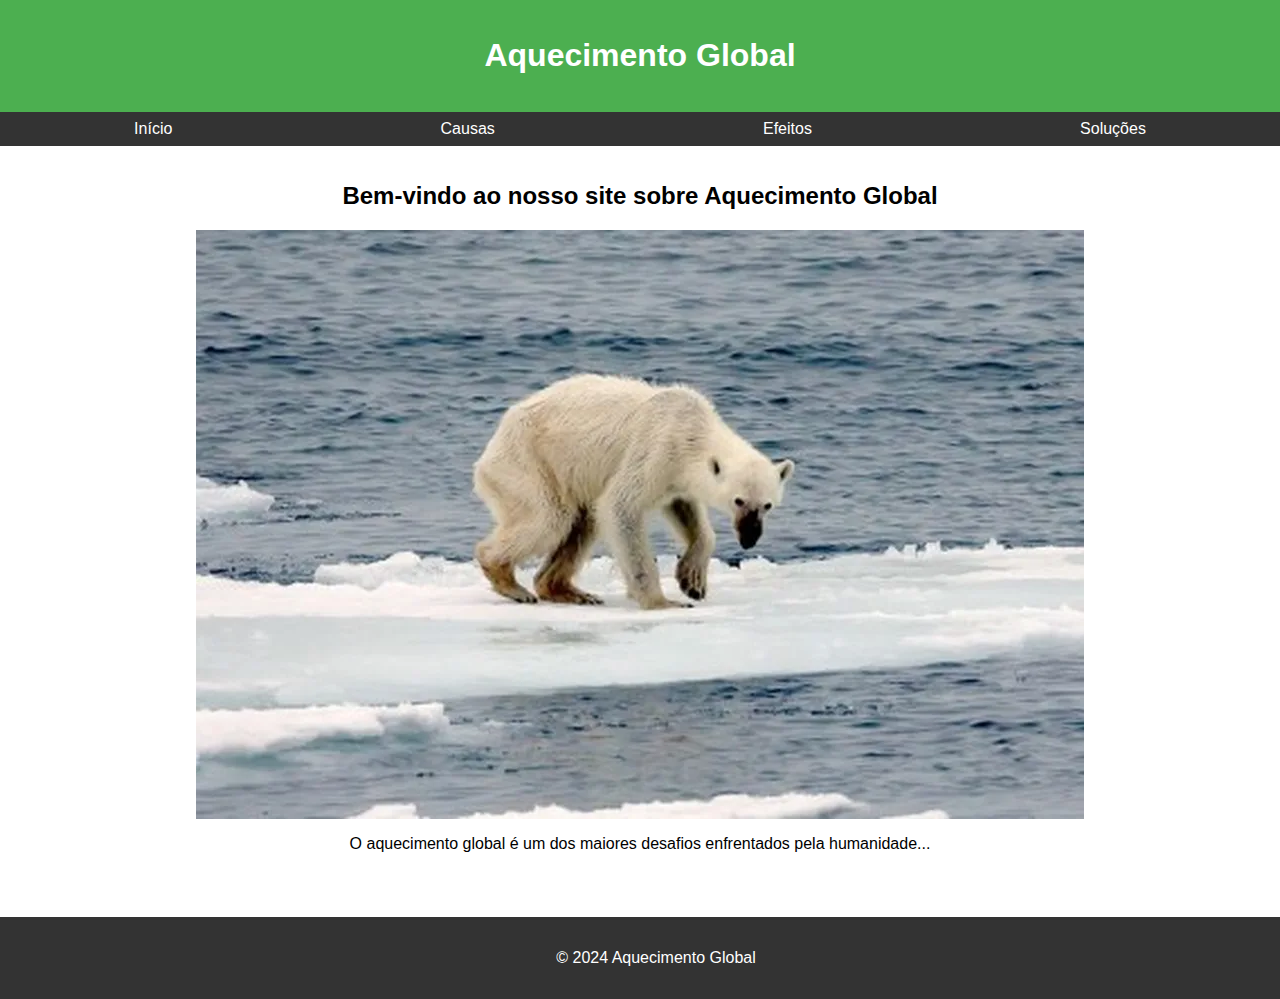
<file: index.html>
<!DOCTYPE html>
<html lang="pt-BR">
<head>
    <meta charset="UTF-8">
    <meta name="viewport" content="width=device-width, initial-scale=1.0">
    <title>Aquecimento Global</title>
    <link rel="stylesheet" href="css/style.css">
</head>
<body>
    <header>
        <h1>Aquecimento Global</h1>
    </header>
    <nav>
        <ul>
            <li><a href="index.html">Início</a></li>
            <li><a href="causas.html">Causas</a></li>
            <li><a href="efeitos.html">Efeitos</a></li>
            <li><a href="solucoes.html">Soluções</a></li>
        </ul>
    </nav>
    <main>
        <h2>Bem-vindo ao nosso site sobre Aquecimento Global</h2>
        <img class="imagem" src="images/ursopolar.webp" alt="Aquecimento Global">
        <p>O aquecimento global é um dos maiores desafios enfrentados pela humanidade...</p>
    </main>
    <footer>
        <p>&copy; 2024 Aquecimento Global</p>
    </footer>
</body>
</html>
</file>
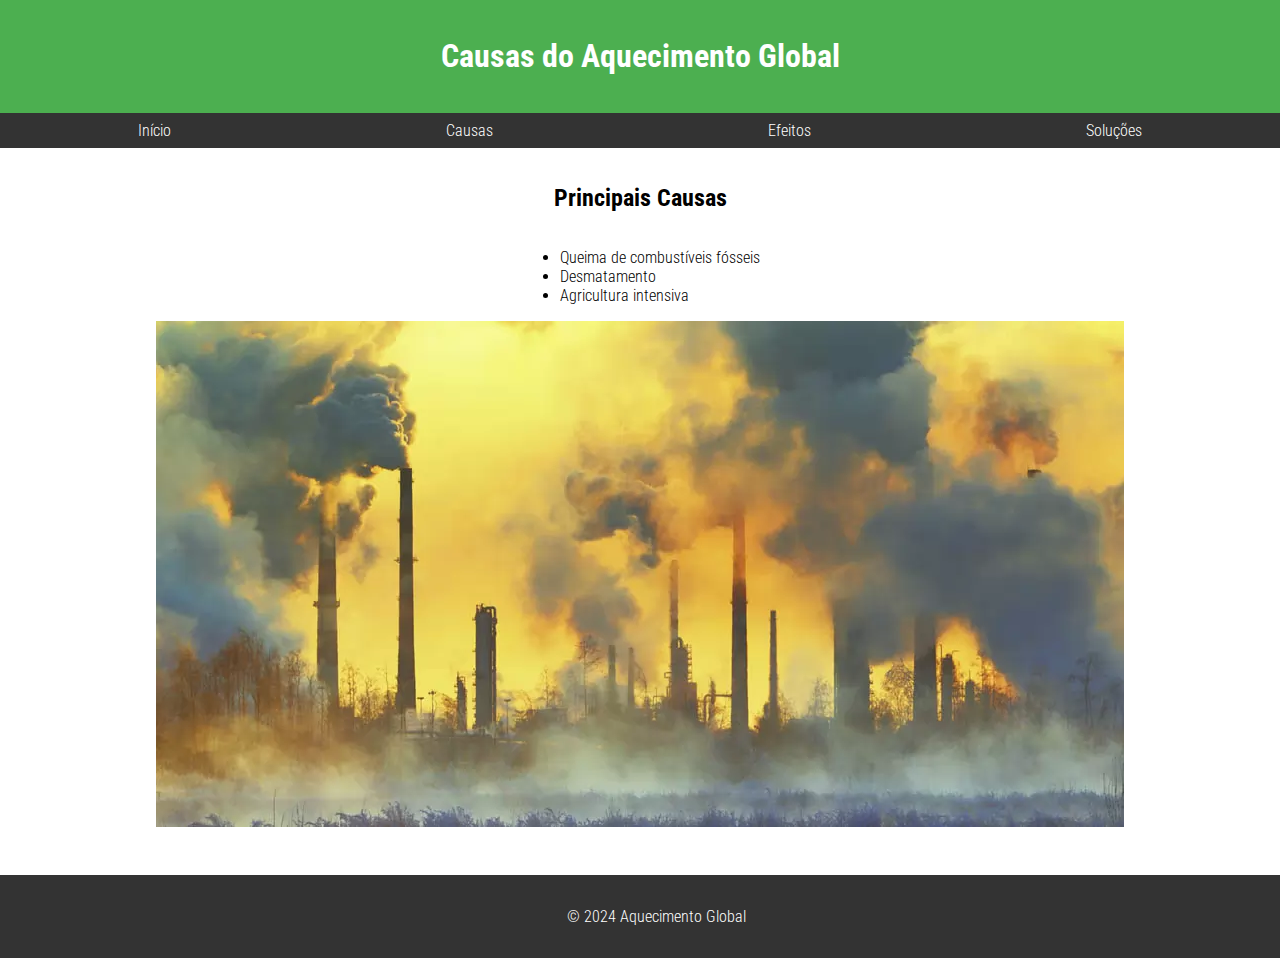
<file: causas.html>
<!DOCTYPE html>
<html lang="pt-BR">

<head>
    <meta charset="UTF-8">
    <meta name="viewport" content="width=device-width, initial-scale=1.0">
    <title>Causas do Aquecimento Global</title>
    <link rel="stylesheet" href="css/style.css">
    <link rel="preconnect" href="https://fonts.googleapis.com">
    <link rel="preconnect" href="https://fonts.gstatic.com" crossorigin>
    <link href="https://fonts.googleapis.com/css2?family=Roboto+Condensed:ital,wght@0,100..900;1,100..900&display=swap"
        rel="stylesheet">
</head>

<body>
    <header>
        <h1>Causas do Aquecimento Global</h1>
    </header>
    <nav>
        <ul>
            <li><a href="index.html">Início</a></li>
            <li><a href="causas.html">Causas</a></li>
            <li><a href="efeitos.html">Efeitos</a></li>
            <li><a href="solucoes.html">Soluções</a></li>
        </ul>
    </nav>
    <main>
        <h2>Principais Causas</h2>
        <ul>
            <li>Queima de combustíveis fósseis</li>
            <li>Desmatamento</li>
            <li>Agricultura intensiva</li>
        </ul>
        <img src="images/causas.webp" alt="Causas do Aquecimento Global">
    </main>
    <footer>
        <p>&copy; 2024 Aquecimento Global</p>
    </footer>
</body>

</html>
</file>
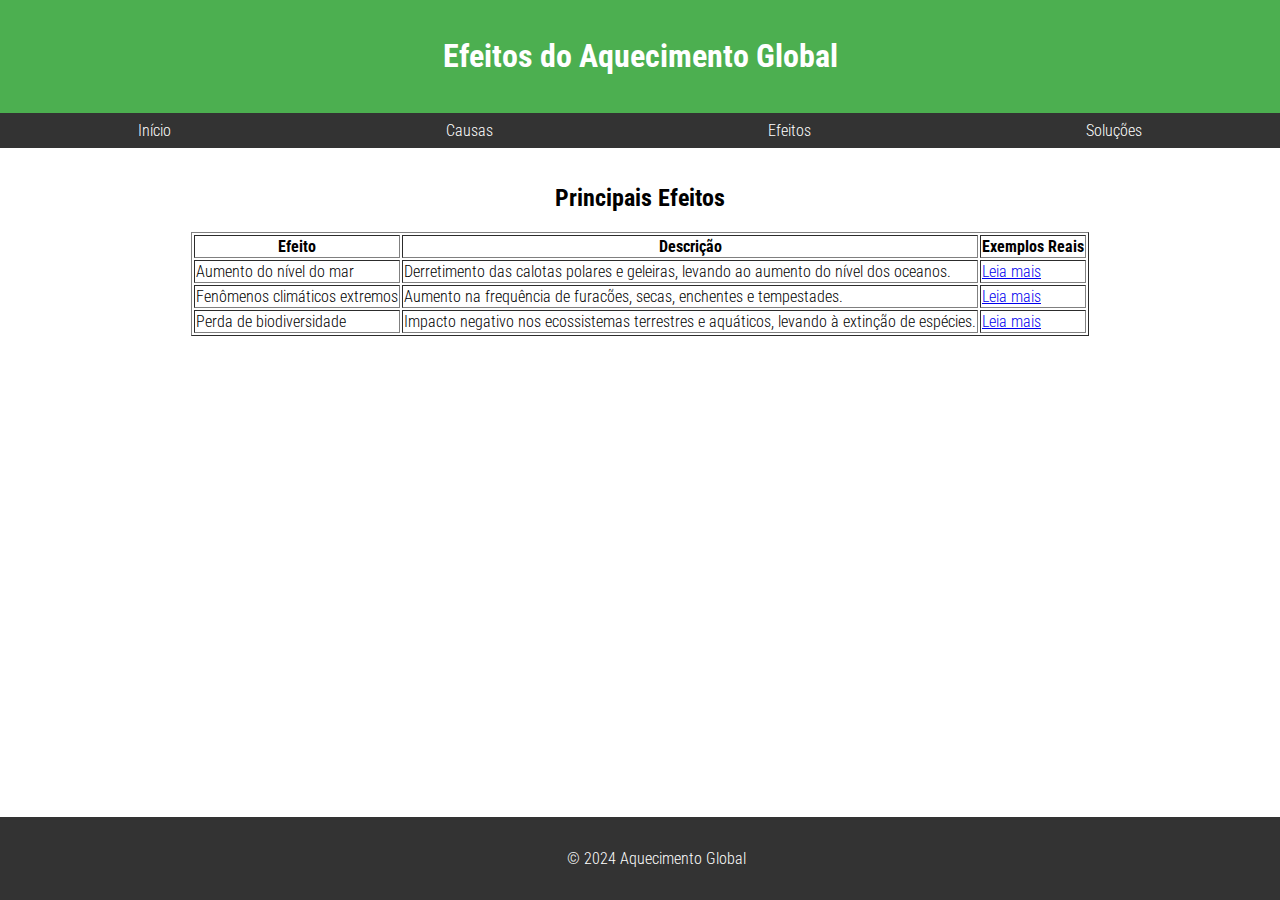
<file: efeitos.html>
<!DOCTYPE html>
<html lang="pt-BR">

<head>
    <meta charset="UTF-8">
    <meta name="viewport" content="width=device-width, initial-scale=1.0">
    <title>Efeitos do Aquecimento Global</title>
    <link rel="stylesheet" href="css/style.css">
    <link rel="preconnect" href="https://fonts.googleapis.com">
    <link rel="preconnect" href="https://fonts.gstatic.com" crossorigin>
    <link href="https://fonts.googleapis.com/css2?family=Roboto+Condensed:ital,wght@0,100..900;1,100..900&display=swap"
        rel="stylesheet">
</head>

<body>
    <header>
        <h1>Efeitos do Aquecimento Global</h1>
    </header>
    <nav>
        <ul>
            <li><a href="index.html">Início</a></li>
            <li><a href="causas.html">Causas</a></li>
            <li><a href="efeitos.html">Efeitos</a></li>
            <li><a href="solucoes.html">Soluções</a></li>
        </ul>
    </nav>
    <main>
        <h2>Principais Efeitos</h2>
        <div class="responsive-table">
            <table border="1">
            <tr>
                <th>Efeito</th>
                <th>Descrição</th>
                <th>Exemplos Reais</th>
            </tr>
            <tr>
                <td>Aumento do nível do mar</td>
                <td>Derretimento das calotas polares e geleiras, levando ao aumento do nível dos oceanos.</td>
                <td><a href="https://g1.globo.com/meio-ambiente/noticia/2024/05/30/caos-climatico-graficos-mostram-que-efeitos-do-aquecimento-global-estao-mais-intensos-em-2024-entenda.ghtml"
                        target="_blank">Leia
                        mais</a></td>
            </tr>
            <tr>
                <td>Fenômenos climáticos extremos</td>
                <td>Aumento na frequência de furacões, secas, enchentes e tempestades.</td>
                <td><a href="https://g1.globo.com/natureza/aquecimento-global/noticia/2021/06/23/mudancas-climaticas-entenda-em-7-temas-os-principais-impactos-pelos-proximos-30-anos-de-acordo-com-especialistas-da-onu.ghtml"
                        target="_blank">Leia
                        mais</a></td>
            </tr>
            <tr>
                <td>Perda de biodiversidade</td>
                <td>Impacto negativo nos ecossistemas terrestres e aquáticos, levando à extinção de espécies.</td>
                <td><a href="https://veja.abril.com.br/noticias-sobre/aquecimento-global/" target="_blank">Leia mais</a>
                </td>
            </tr>
        </table>
    </div>
    </main>
    <footer>
        <p>&copy; 2024 Aquecimento Global</p>
    </footer>
</body>

</html>
</file>
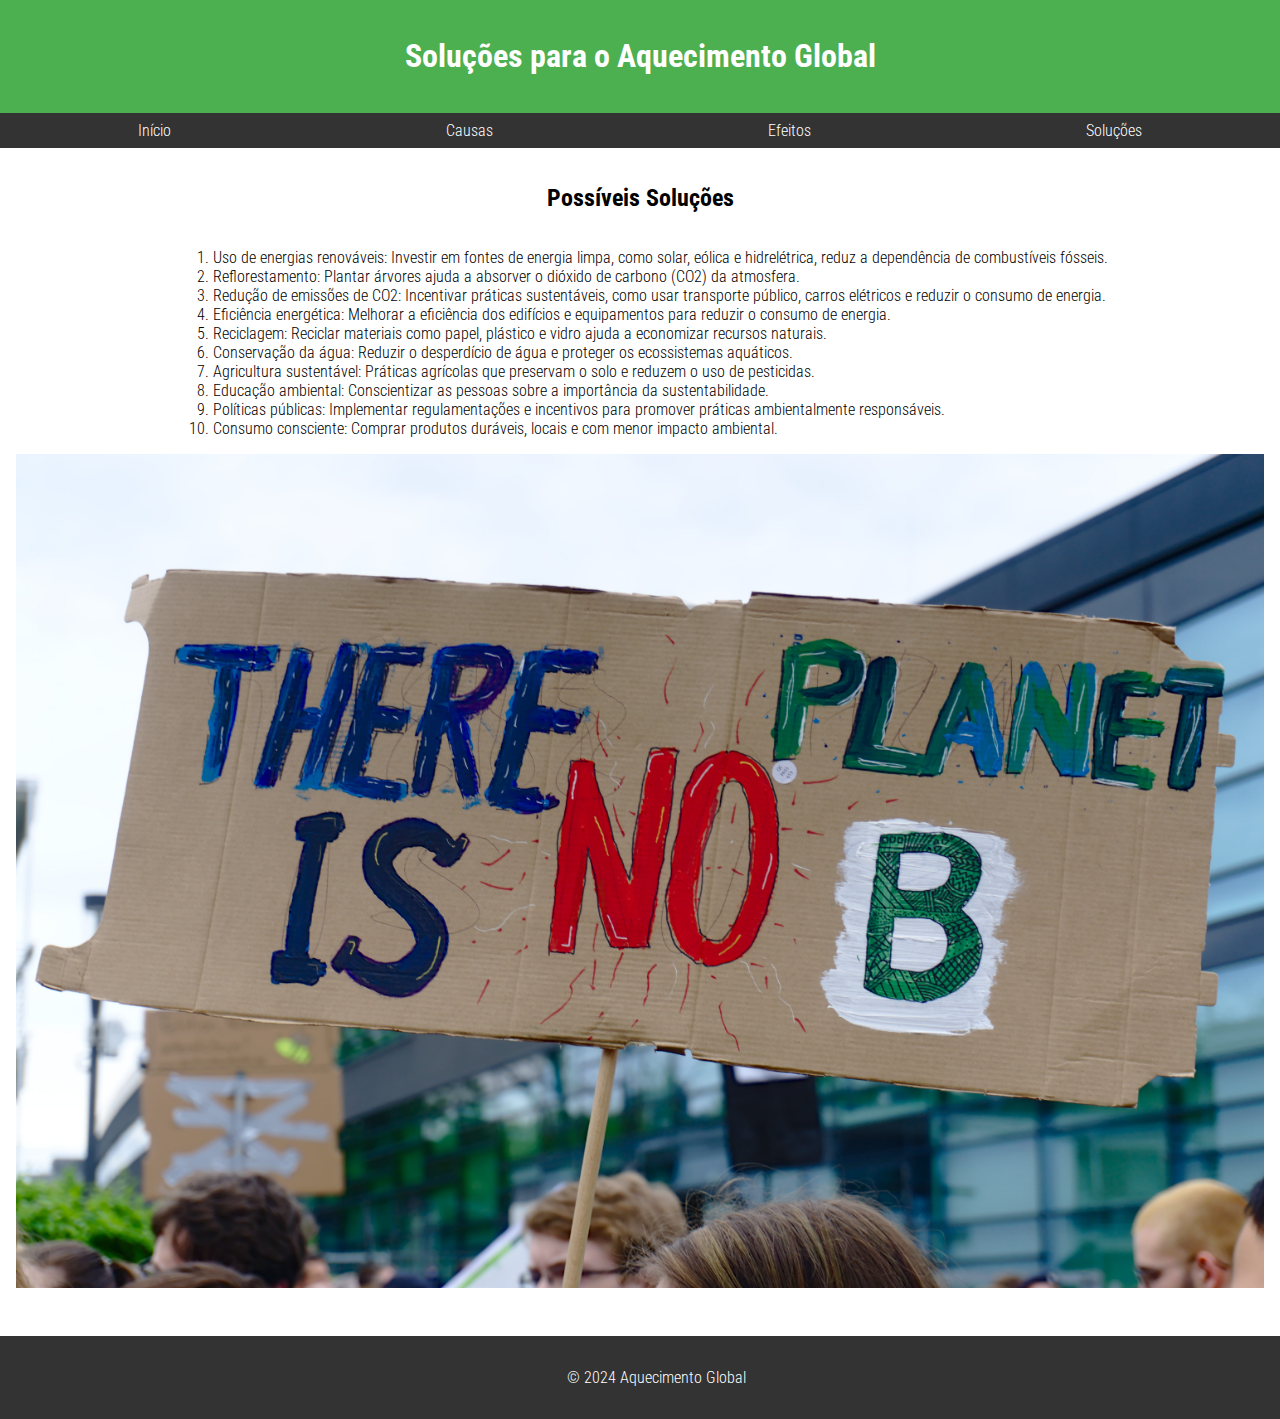
<file: solucoes.html>
<!DOCTYPE html>
<html lang="pt-BR">

<head>
    <meta charset="UTF-8">
    <meta name="viewport" content="width=device-width, initial-scale=1.0">
    <title>Soluções para o Aquecimento Global</title>
    <link rel="stylesheet" href="css/style.css">
    <link rel="preconnect" href="https://fonts.googleapis.com">
    <link rel="preconnect" href="https://fonts.gstatic.com" crossorigin>
    <link href="https://fonts.googleapis.com/css2?family=Roboto+Condensed:ital,wght@0,100..900;1,100..900&display=swap"
        rel="stylesheet">
</head>

<body>
    <header>
        <h1>Soluções para o Aquecimento Global</h1>
    </header>
    <nav>
        <ul>
            <li><a href="index.html">Início</a></li>
            <li><a href="causas.html">Causas</a></li>
            <li><a href="efeitos.html">Efeitos</a></li>
            <li><a href="solucoes.html">Soluções</a></li>
        </ul>
    </nav>
    <main>
        <h2>Possíveis Soluções</h2>
        <ol>
            <li>
                Uso de energias renováveis: Investir em fontes de energia limpa, como solar, eólica e hidrelétrica,
                reduz a dependência de combustíveis fósseis.
            </li>
            <li>
                Reflorestamento: Plantar árvores ajuda a absorver o dióxido de carbono (CO2) da atmosfera.
            </li>
            <li>
                Redução de emissões de CO2: Incentivar práticas sustentáveis, como usar transporte público, carros
                elétricos e reduzir o consumo de energia.
            </li>
            <li>
                Eficiência energética: Melhorar a eficiência dos edifícios e equipamentos para reduzir o consumo de
                energia.
            </li>
            <li>
                Reciclagem: Reciclar materiais como papel, plástico e vidro ajuda a economizar recursos naturais.
            </li>
            <li>
                Conservação da água: Reduzir o desperdício de água e proteger os ecossistemas aquáticos.
            </li>
            <li>
                Agricultura sustentável: Práticas agrícolas que preservam o solo e reduzem o uso de pesticidas.
            </li>
            <li>
                Educação ambiental: Conscientizar as pessoas sobre a importância da sustentabilidade.
            </li>
            <li>
                Políticas públicas: Implementar regulamentações e incentivos para promover práticas ambientalmente
                responsáveis.
            </li>
            <li>
                Consumo consciente: Comprar produtos duráveis, locais e com menor impacto ambiental.
            </li>
        </ol>
        <img class="imagem" src="images/solucoes.jpg" alt="Soluções para o Aquecimento Global">
    </main>
    <footer>
        <p>&copy; 2024 Aquecimento Global</p>
    </footer>
</body>

</html>
</file>
<file: css/style.css>
body {
    margin: 0;
    padding: 0;
    font-family: "Roboto Condensed", sans-serif;
    font-size: 1rem;
    font-weight: 300;
    display: flex;
    flex-direction: column;
    min-height: 100vh;
}

header {
    background-color: #4CAF50;
    color: white;
    text-align: center;
    width: 100%;
    padding: 1em 0;
}

nav {
    background-color: #333;
    width: 100%;
}

nav ul {
    list-style-type: none;
    padding: 0;
    margin: 0;
    display: flex;
    flex-wrap: wrap;
    justify-content: space-around;
}

nav ul li {
    margin: 0.5em 0;
}

nav ul li a {
    color: white;
    text-align: center;
    padding: 14px 16px;
    text-decoration: none;
}

nav ul li a:hover {
    background-color: #111;
}

main {
    display: flex;
    flex-direction: column;
    align-items: center;
    flex: 1;
    padding: 1em;
    width: 100%;
    box-sizing: border-box;
    padding-bottom: 3em;
}

.imagem {
    max-width: 100%;
    height: auto;
}

footer {
    background-color: #333;
    color: white;
    text-align: center;
    padding: 1em;
    width: 100%;
    bottom: 0;
    left: 0;
    right: 0;
}

/* Media queries para responsividade */
@media (max-width: 600px) {
    nav ul {
        flex-direction: column;
    }
    .imagem {
        width: 100%;
    }
}
</file>
